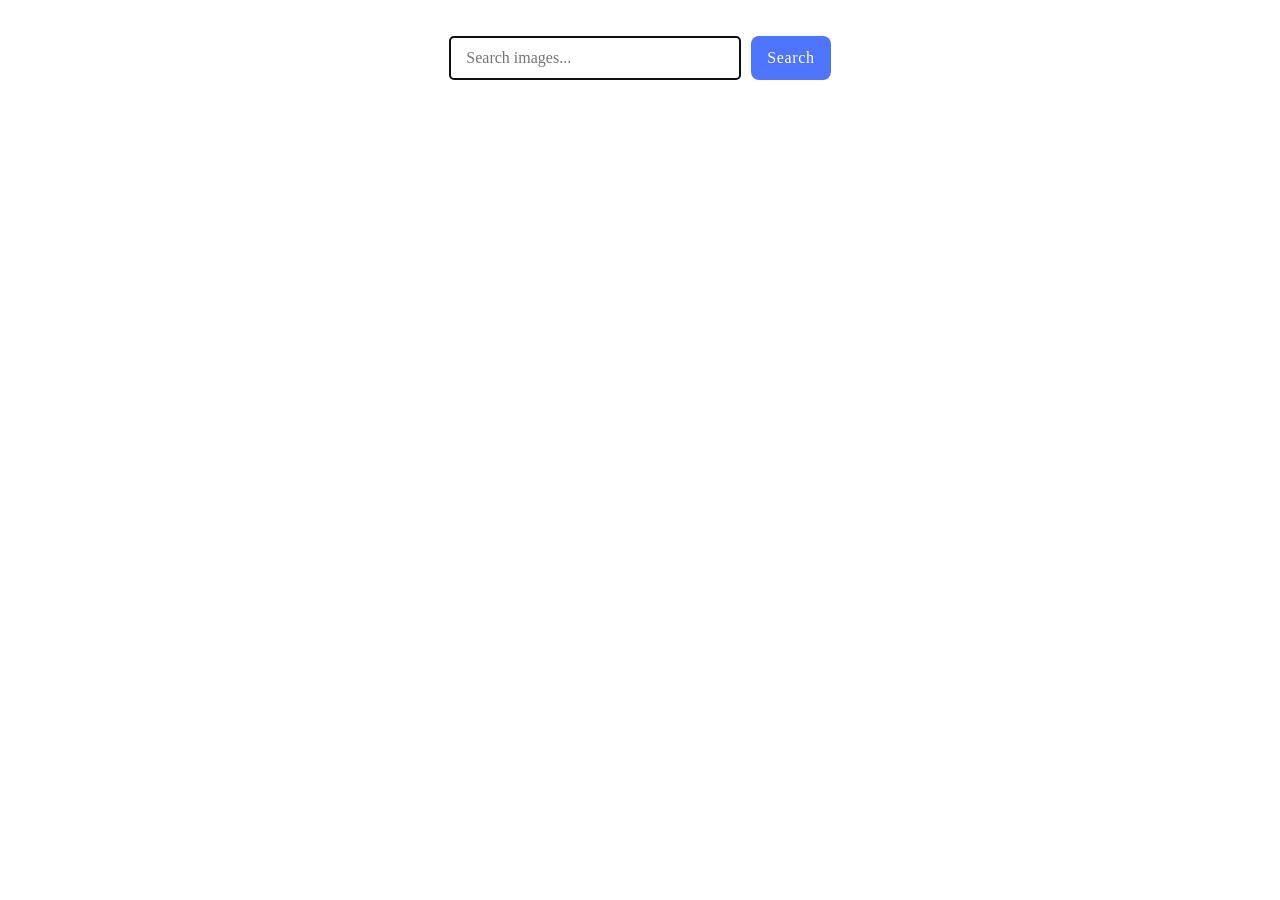
<file: src/index.html>
<!DOCTYPE html>
<html lang="en">
  <head>
    <meta charset="UTF-8" />
    <link rel="icon" type="image/svg+xml" href="/favicon.svg" />
    <meta name="viewport" content="width=device-width, initial-scale=1.0" />
    <meta http-equiv="Content-Security-Policy" content="upgrade-insecure-requests" />
    <title>HTTP-запити і взаємодія з бекендом. Домашня робота</title>
    <link rel="stylesheet" href="./css/styles.css" />
    <script src="./main.js" type="module"></script>
  </head>
  <body>
    <load src="./partials/header.html" icon-path="img/sprite.svg#logo" />

    <main>
      <div class="container">
        <form class="image-search-form" autocomplete="off">
          <label>
            <input
              class="image-search-input"
              type="text"
              name="image-search"
              autofocus
              placeholder="Search images..."
            />
          </label>

          <button class="image-search-btn" type="submit">Search</button>
        </form>
        <div class="loader">Loading images, please wait...</div>

        <ul class="gallery"></ul>
        <button type="button" class="load-more-btn">Load more</button>
      </div>
    </main>

    <load src="./partials/footer.html" />

    <script type="module" src="./main.js"></script>
  </body>
</html>
</file>
<file: src/css/styles.css>
/**
  |============================
  | include css partials with
  | default @import url()
  |============================
*/
/* Common styles */
@import url('./reset.css');
@import url('./base.css');
@import url('./container.css');
@import url('./animations.css');
@import url('./gallery.css');
/* Sections style */
@import url('./header.css');
@import url('./back-link.css');
@import url('./footer.css');
</file>
